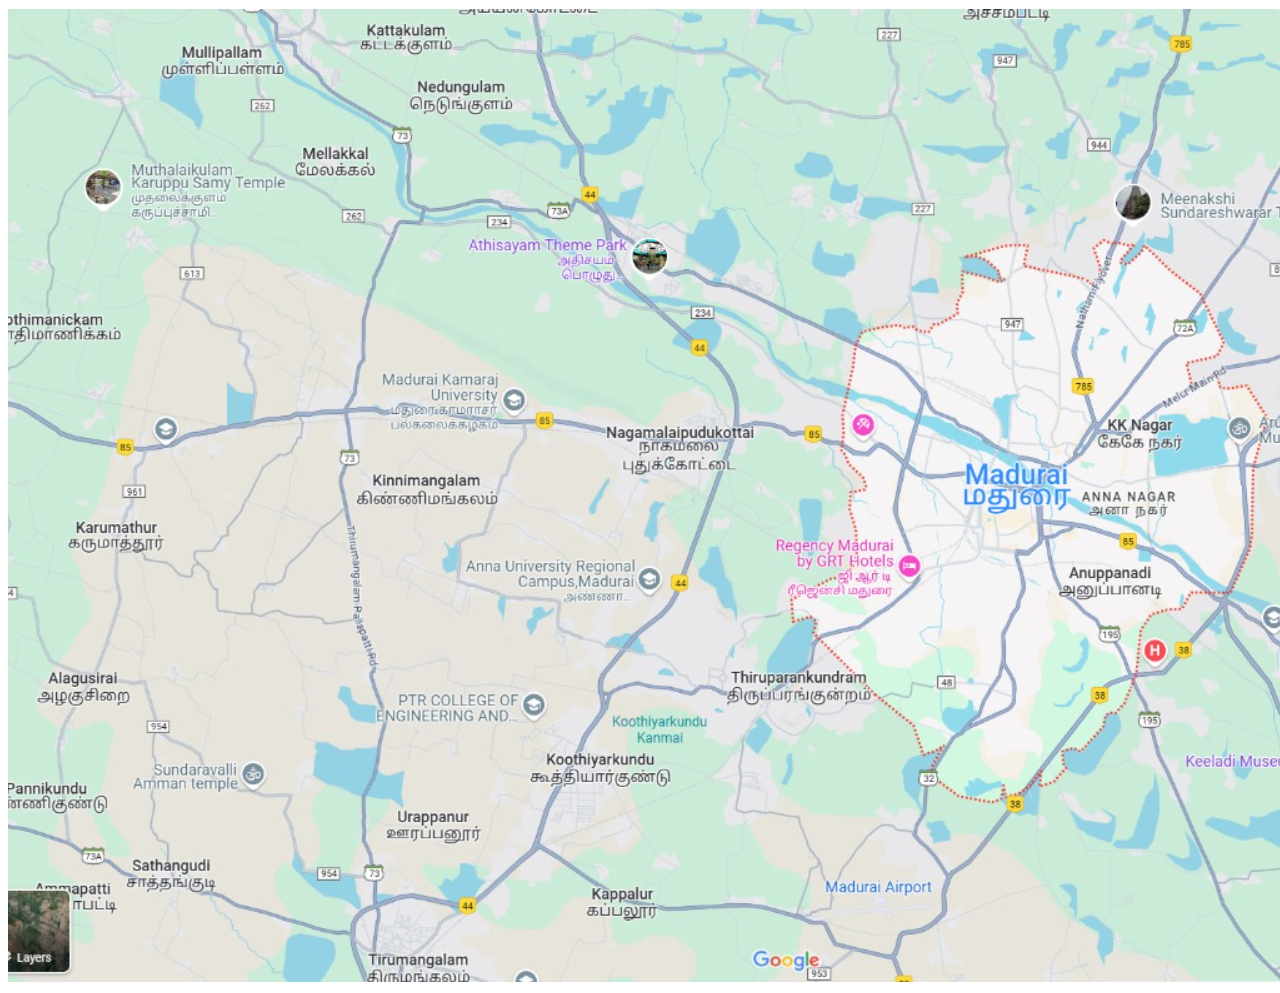
<file: website/hotelapp/static/index.html>
<html>
    <head>
        <style>
            body {
              background-repeat: no-repeat;
              background-attachment: fixed;
              background-size: cover;
              background-position: center;
            }
            </style>
    </head>
    <body> 
        <map name="image-map">    
         <area shape="circle" coords="1318,230,72" title="MEENAKSHI SUNDARESHWARAR TEMPLE"  alt="temple"  href="temple.html"  >

         <area shape="circle" coords="589,448,52"  title="KAMARAJAR UNIVERSITY" alt="university"  href="mku.html"  >

         <area shape="circle" coords="1531,879,59" title="KEELADI MUSEUM" alt="museum" href="museum.html"  >

         <area shape="circle" coords="1026,1014,71" title="AIRPORT" alt="airport" href="airport.html"  >

         <area shape="circle" coords="927,788,68" title="MURUGAN TEMPLE" alt="murugan"  href="murugan.html" >

         <area shape="circle" coords="737,659,65" title="ANNA UNIVERSITY" alt="anna"  href="aum.html"  >

        </map>
        <img src="map.png" usemap="#image-map" alt="Map"> 

    </body>
</html>
</file>
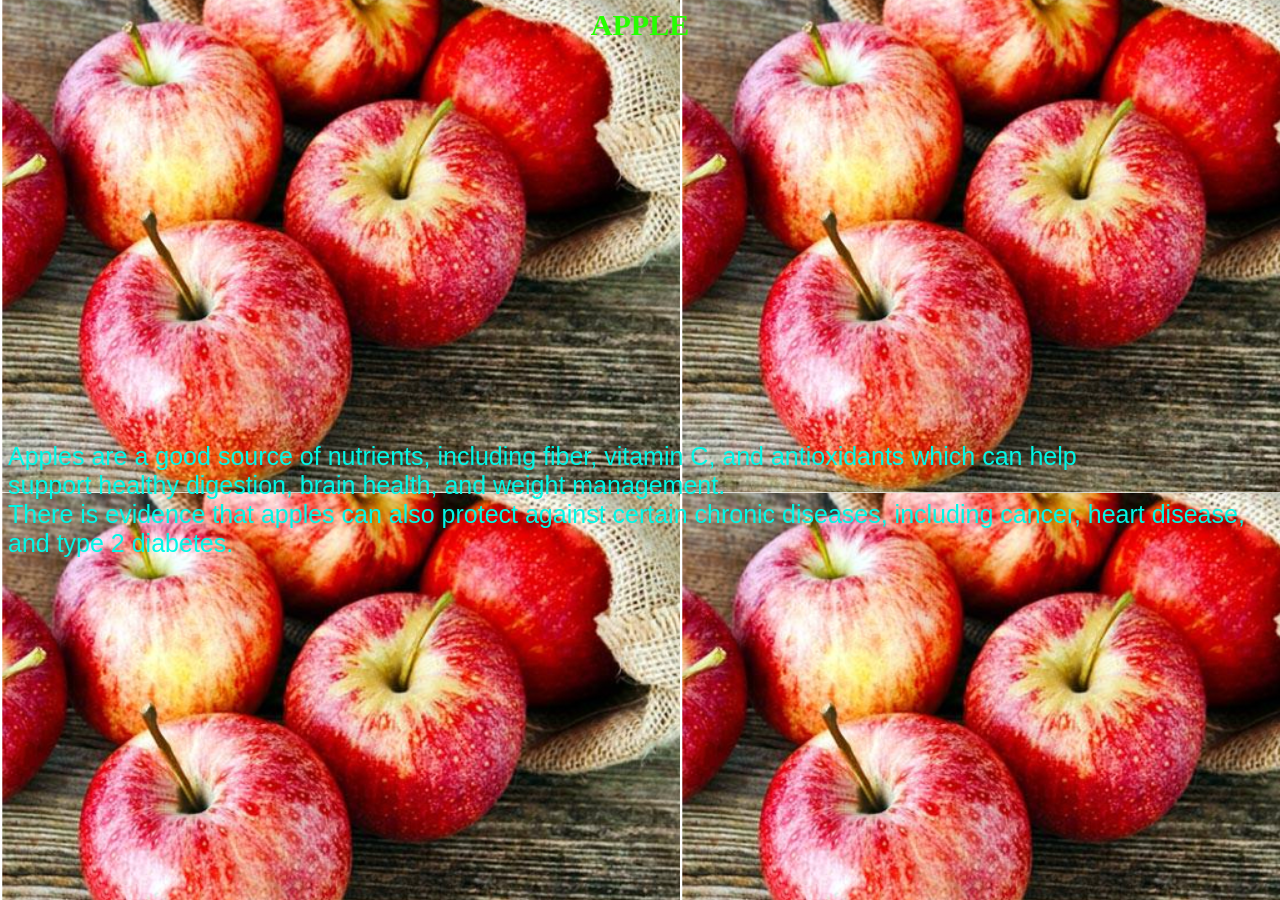
<file: imagemap/mapapp/static/apple.html>
<HTml> <head>
    <title>APPLE 🍎</title>
</head>

<body style="background-image: url(Screenshot\ 2024-10-20\ 105853.png);">
    
    <center><h1 style="color: rgb(38, 255, 0);font-size:30px;">APPLE</h1></center>

    <p style="color: rgb(0, 248, 231); font-family:Impact, Haettenschweiler, 'Arial Narrow Bold', sans-serif;
    font-size: 25px; margin-top: 400PX;">Apples are a good source of nutrients, including fiber, vitamin C, and antioxidants which can help <br>support healthy digestion, brain health, and weight management. <br> There is evidence that apples can also protect against certain chronic diseases, including cancer, heart disease, and type 2 diabetes.</p>
</body>

</HTml>
</file>
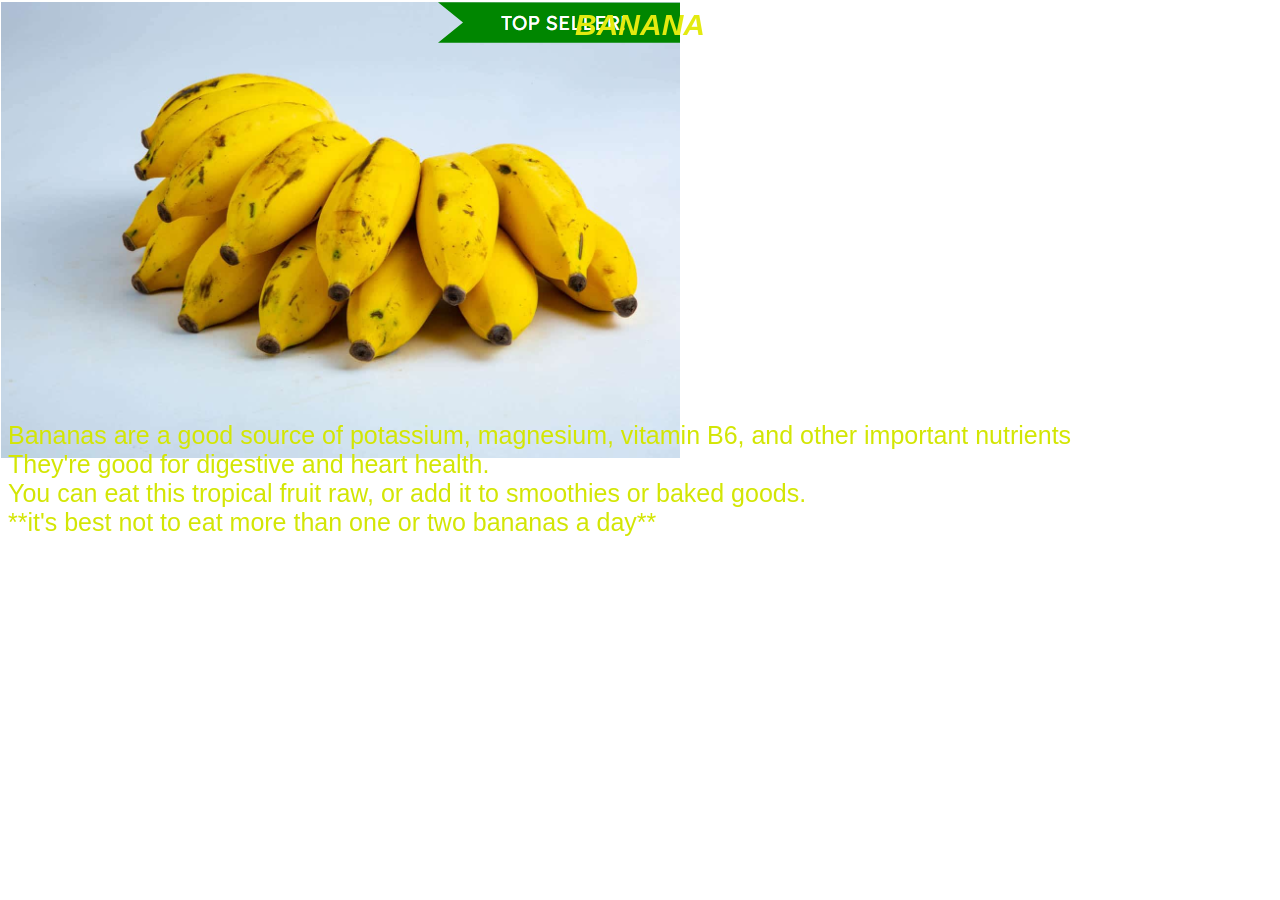
<file: imagemap/mapapp/static/banana.html>
<HTml> <head>
    <title>BANANA</title>
</head>

<body style="background-image: url(Screenshot\ 2024-10-20\ 142641.png);
       background-attachment: fixed;
       background-repeat: no-repeat;">
    
    <center><h1 style="color: rgb(227, 234, 16);font-size:30px; font-family: Verdana, Geneva, Tahoma, sans-serif; font-style: oblique;">BANANA</h1></center>

    <p style="color: rgb(211, 230, 4); font-family:Impact, Haettenschweiler, 'Arial Narrow Bold', sans-serif;
    font-size: 25px; margin-top: 400PX; margin-top: 30%;">Bananas are a good source of potassium, magnesium, vitamin B6, and other important nutrients <br> They're good for digestive and heart health. <br> You can eat this tropical fruit raw, or add it to smoothies or baked goods. 
    <br>  
    **it's best not to eat more than one or two bananas a day**


    </p>


</body>

</HTml>
</file>
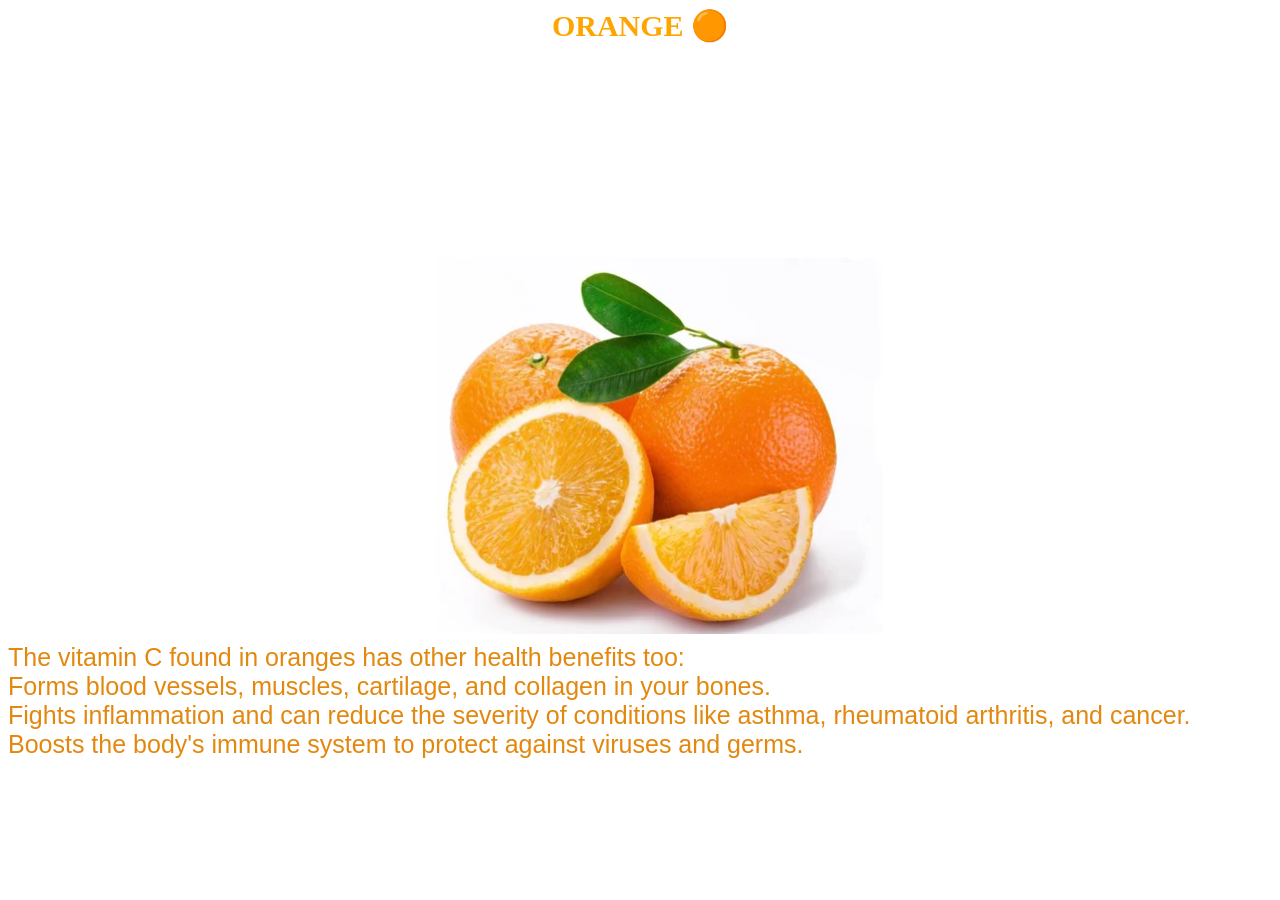
<file: imagemap/mapapp/static/orange.html>
<HTml> <head>
    <title>ORANGE</title>
</head>

<body style="background-image: url(Screenshot\ 2024-10-20\ 142719.png);
  background-repeat: no-repeat;
  background-position: center;
  background-attachment: fixed; ">
    
    <center> <h1 style="color: orange;font-size:30px; font-style: inherit;">ORANGE 🟠</h1> </center>

    <p style="color: rgb(227, 136, 15); font-family:Impact, Haettenschweiler, 'Arial Narrow Bold', sans-serif;
    font-size: 25px; margin-top: 600PX;">The vitamin C found in oranges has other health benefits too: <br>
Forms blood vessels, muscles, cartilage, and collagen in your bones. <br>
Fights inflammation and can reduce the severity of conditions like asthma, rheumatoid arthritis, and cancer. <br>
Boosts the body's immune system to protect against viruses and germs. </p>
    
</body>
</HTml>
</file>
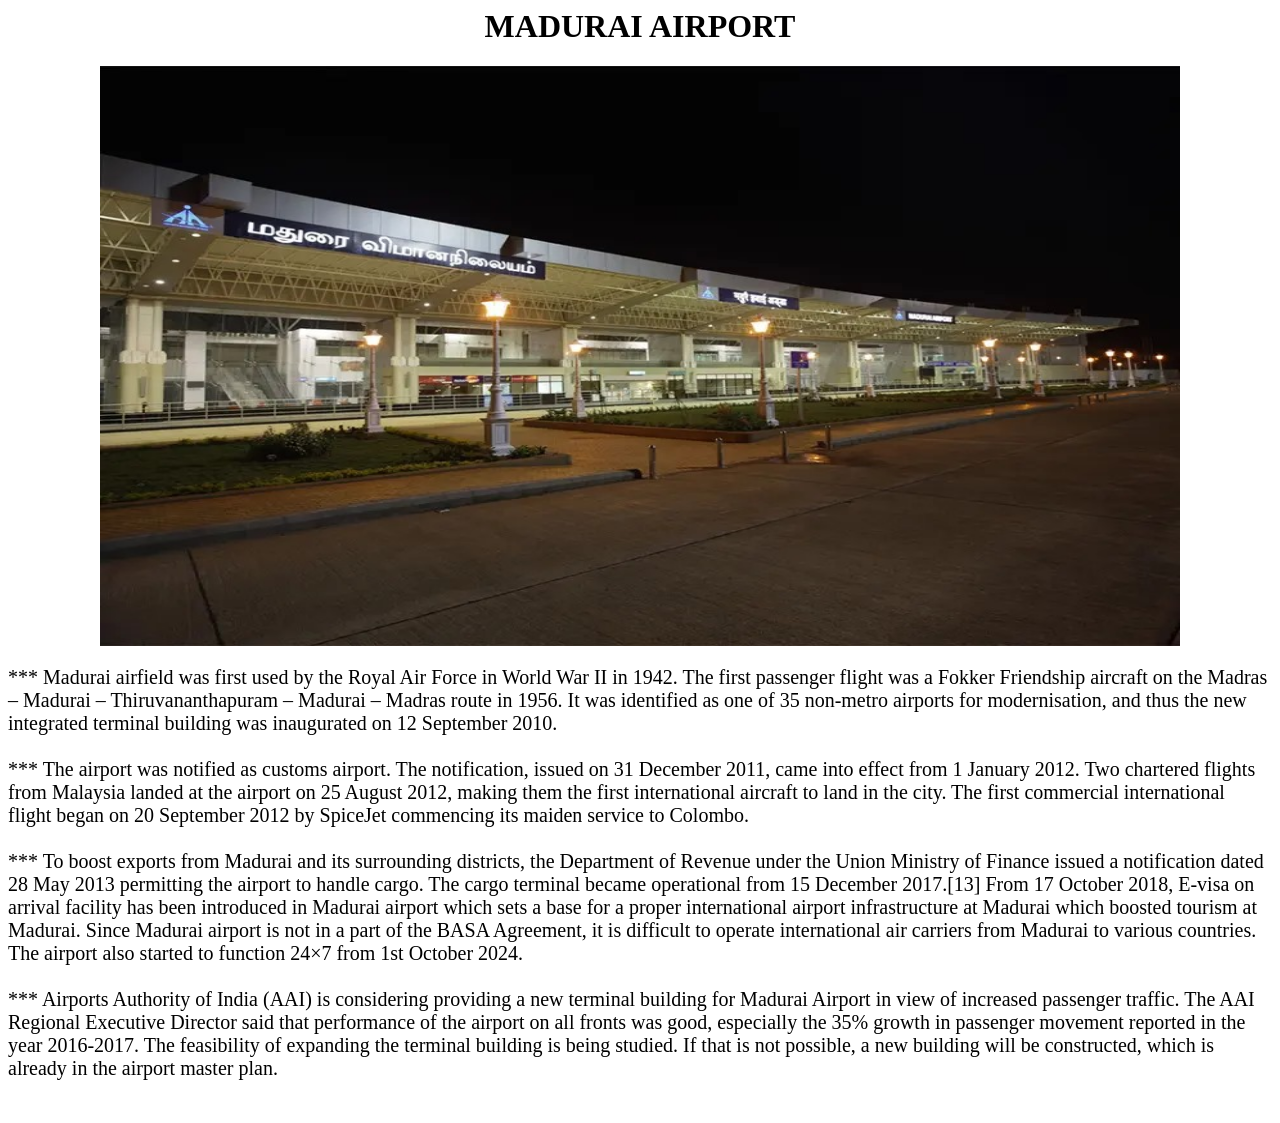
<file: website/hotelapp/static/airport.html>
<html>
    <head>

    </head>
    <body>
        <center ><h1 style="font-family: Kristen ITC;"><b>MADURAI AIRPORT</b></h1></center>
        <center><img src="IMG-20241213-WA0002.jpg"  width="1080px" height="580px"></center>
        <p style="font-size: 20px; font-family:'Sitka Display Semibold'; text-align: left;">
            *** Madurai airfield was first used by the Royal Air Force in World War II in 1942. 
            The first passenger flight was a Fokker Friendship aircraft on the Madras – Madurai – Thiruvananthapuram – Madurai – Madras route in 1956.
            It was identified as one of 35 non-metro airports for modernisation, and thus the new integrated terminal building was inaugurated on 12 September 2010.<br><br>
            
            *** The airport was notified as customs airport. The notification, issued on 31 December 2011, came into effect from 1 January 2012. 
            Two chartered flights from Malaysia landed at the airport on 25 August 2012, making them the first international aircraft to land in the city. 
            The first commercial international flight began on 20 September 2012 by SpiceJet commencing its maiden service to Colombo.<br><br>
            
            *** To boost exports from Madurai and its surrounding districts, the Department of Revenue under the Union Ministry of Finance issued a notification dated 28 May 2013 permitting the airport to handle cargo. 
            The cargo terminal became operational from 15 December 2017.[13] From 17 October 2018, E-visa on arrival facility has been introduced in Madurai airport which sets a base for a proper international airport infrastructure at Madurai which boosted tourism at Madurai. 
            Since Madurai airport is not in a part of the BASA Agreement, it is difficult to operate international air carriers from Madurai to various countries. 
            The airport also started to function 24×7 from 1st October 2024.<br><br>

            *** Airports Authority of India (AAI) is considering providing a new terminal building for Madurai Airport in view of increased passenger traffic.
            The AAI Regional Executive Director said that performance of the airport on all fronts was good, especially the 35% growth in passenger movement reported in the year 2016-2017. 
            The feasibility of expanding the terminal building is being studied. If that is not possible, a new building will be constructed, which is already in the airport master plan.<br><br>
        </p>
        
    </body>
</html>
</file>
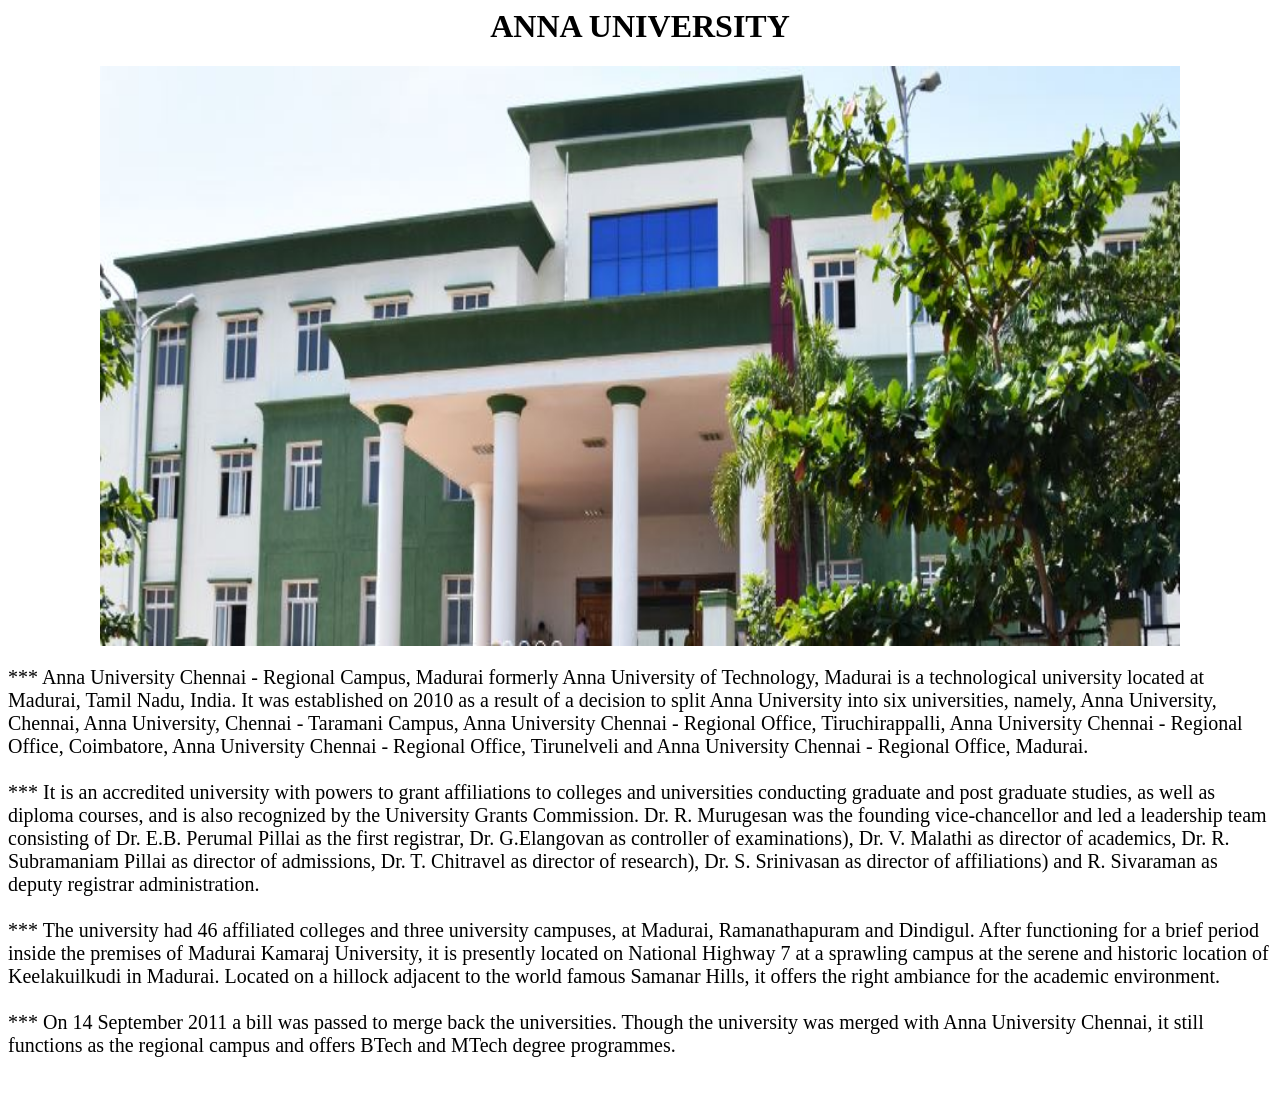
<file: website/hotelapp/static/aum.html>
<html>
    <head>

    </head>
    <body>
        <center ><h1 style="font-family: Kristen ITC;"><b>ANNA UNIVERSITY</b></h1></center>
        <center><img src="IMG-20241213-WA0003.jpg"  width="1080px" height="580px"></center>
        <p style="font-size: 20px; font-family:'Sitka Display Semibold'; text-align: left;">
            *** Anna University Chennai - Regional Campus, Madurai formerly Anna University of Technology, Madurai is a technological university located at Madurai, Tamil Nadu, India. 
            It was established on 2010 as a result of a decision to split Anna University into six universities, namely, Anna University, Chennai, Anna University, Chennai - Taramani Campus, Anna University Chennai - Regional Office, Tiruchirappalli,
             Anna University Chennai - Regional Office, Coimbatore, Anna University Chennai - Regional Office, Tirunelveli and Anna University Chennai - Regional Office, Madurai.<br><br>
           
            *** It is an accredited university with powers to grant affiliations to colleges and universities conducting graduate and post graduate studies, as well as diploma courses, and is also recognized by the University Grants Commission.
            Dr. R. Murugesan was the founding vice-chancellor and led a leadership team consisting of Dr. E.B. Perumal Pillai as the first registrar, Dr. G.Elangovan as controller of examinations), Dr. V. Malathi as director of academics, 
            Dr. R. Subramaniam Pillai as director of admissions, Dr. T. Chitravel as director of research), Dr. S. Srinivasan as director of affiliations) and R. Sivaraman as deputy registrar administration.<br><br>
            
            *** The university had 46 affiliated colleges and three university campuses, at Madurai, Ramanathapuram and Dindigul.
            After functioning for a brief period inside the premises of Madurai Kamaraj University, it is presently located on National Highway 7 at a sprawling campus at the serene and historic location of Keelakuilkudi in Madurai. 
            Located on a hillock adjacent to the world famous Samanar Hills, it offers the right ambiance for the academic environment.<br><br>
            
            *** On 14 September 2011 a bill was passed to merge back the universities. Though the university was merged with Anna University Chennai, it still functions as the regional campus and offers BTech and MTech degree programmes.<br><br>
        </p>
        
    </body>
</html>
</file>
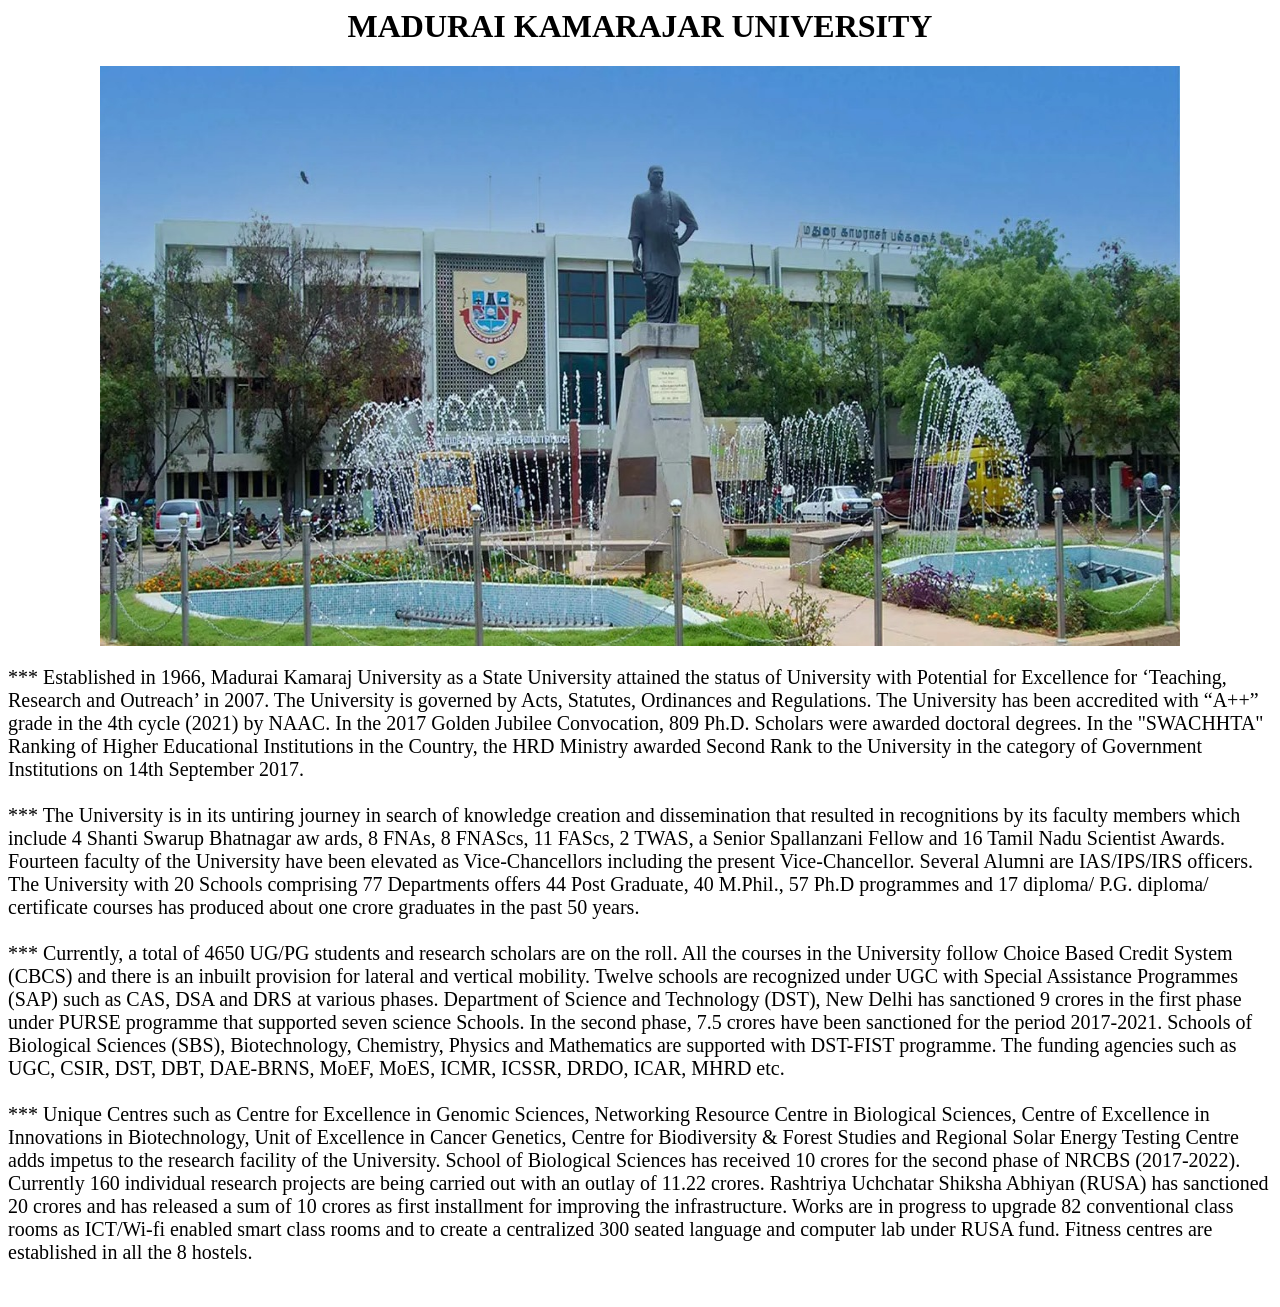
<file: website/hotelapp/static/mku.html>
<html>
    <head>

    </head>
    <body>
        <center ><h1 style="font-family: Kristen ITC;"><b>MADURAI KAMARAJAR UNIVERSITY</b></h1></center>
        <center><img src="WhatsApp Image 2024-12-13 at 20.24.48_6c87be00.jpg"  width="1080px" height="580px"></center>
        <p style="font-size: 20px; font-family:'Sitka Display Semibold'; text-align: left;">
            *** Established in 1966, Madurai Kamaraj University as a State University attained the status of University with Potential for Excellence for ‘Teaching, Research and Outreach’ in 2007. 
            The University is governed by Acts, Statutes, Ordinances and Regulations. 
            The University has been accredited with “A++” grade in the 4th cycle (2021) by NAAC.
            In the 2017 Golden Jubilee Convocation, 809 Ph.D. Scholars were awarded doctoral degrees.
            In the "SWACHHTA" Ranking of Higher Educational Institutions in the Country, the HRD Ministry awarded Second Rank to the University in the category of Government Institutions on 14th September 2017.<br><br>

            *** The University is in its untiring journey in search of knowledge creation and dissemination that resulted in recognitions by its faculty members which include 4 Shanti Swarup Bhatnagar aw ards, 8 FNAs, 8 FNAScs, 11 FAScs, 2 TWAS, a Senior Spallanzani Fellow and 16 Tamil Nadu Scientist Awards.
            Fourteen faculty of the University have been elevated as Vice-Chancellors including the present Vice-Chancellor.
            Several Alumni are IAS/IPS/IRS officers.
            The University with 20 Schools comprising 77 Departments offers 44 Post Graduate, 40 M.Phil., 57 Ph.D programmes and 17 diploma/ P.G. diploma/ certificate courses has produced about one crore graduates in the past 50 years.<br><br>

            *** Currently, a total of 4650 UG/PG students and research scholars are on the roll. All the courses in the University follow Choice Based Credit System (CBCS) and there is an inbuilt provision for lateral and vertical mobility.
            Twelve schools are recognized under UGC with Special Assistance Programmes (SAP) such as CAS, DSA and DRS at various phases. Department of Science and Technology (DST), New Delhi has sanctioned 9 crores in the first phase under PURSE programme that supported seven science Schools. 
            In the second phase, 7.5 crores have been sanctioned for the period 2017-2021. Schools of Biological Sciences (SBS), Biotechnology, Chemistry, Physics and Mathematics are supported with DST-FIST programme. The funding agencies such as UGC, CSIR, DST, DBT, DAE-BRNS, MoEF, MoES, ICMR, ICSSR, DRDO, ICAR, MHRD etc.<br><br>
   
            *** Unique Centres such as Centre for Excellence in Genomic Sciences, Networking Resource Centre in Biological Sciences, Centre of Excellence in Innovations in Biotechnology, Unit of Excellence in Cancer Genetics, Centre for Biodiversity & Forest Studies and Regional Solar Energy Testing Centre adds impetus to the research facility of the University.
            School of Biological Sciences has received 10 crores for the second phase of NRCBS (2017-2022). Currently 160 individual research projects are being carried out with an outlay of 11.22 crores. Rashtriya Uchchatar Shiksha Abhiyan (RUSA) has sanctioned 20 crores and has released a sum of 10 crores as first installment for improving the infrastructure.
            Works are in progress to upgrade 82 conventional class rooms as ICT/Wi-fi enabled smart class rooms and to create a centralized 300 seated language and computer lab under RUSA fund. Fitness centres are established in all the 8 hostels.<br><br>
            
        </p>
        
    </body>
</html>
</file>
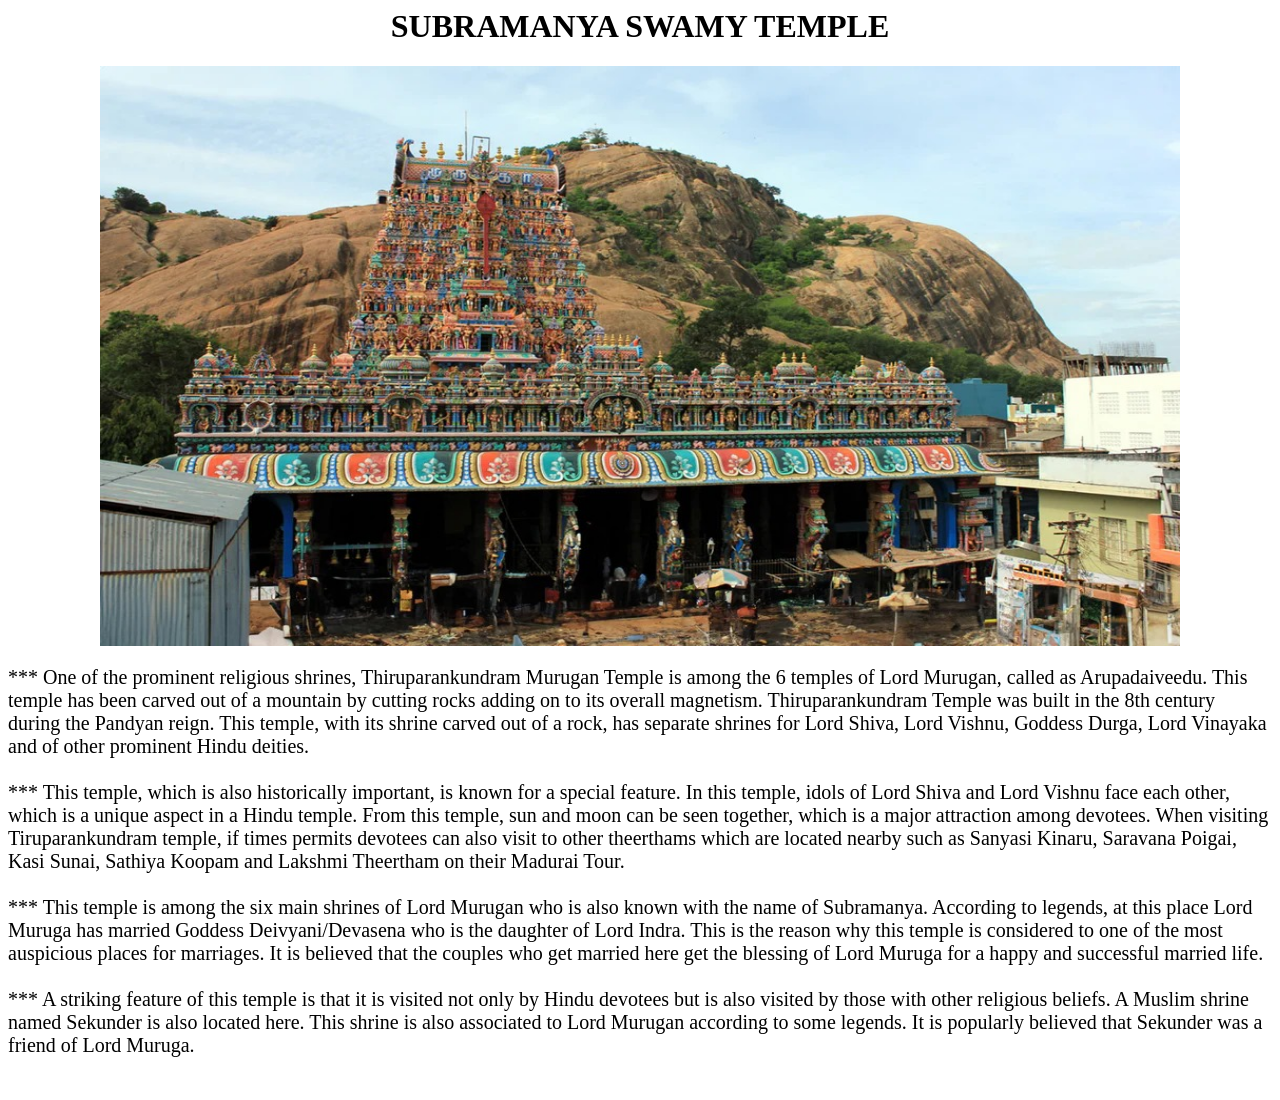
<file: website/hotelapp/static/murugan.html>
<html>
    <head>

    </head>
    <body>
        <center ><h1 style="font-family: Kristen ITC;"><b>SUBRAMANYA SWAMY TEMPLE</b></h1></center>
        <center><img src="IMG-20241213-WA0005.jpg"  width="1080px" height="580px"></center>
        <p style="font-size: 20px; font-family:'Sitka Display Semibold'; text-align: left;">
            *** One of the prominent religious shrines, Thiruparankundram Murugan Temple is among the 6 temples of Lord Murugan, called as Arupadaiveedu. 
            This temple has been carved out of a mountain by cutting rocks adding on to its overall magnetism.
            Thiruparankundram Temple was built in the 8th century during the Pandyan reign.
            This temple, with its shrine carved out of a rock, has separate shrines for Lord Shiva, Lord Vishnu, Goddess Durga, Lord Vinayaka and of other prominent Hindu deities.  <br><br>
         
            *** This temple, which is also historically important, is known for a special feature. In this temple, idols of Lord Shiva and Lord Vishnu face each other, which is a unique aspect in a Hindu temple. 
            From this temple, sun and moon can be seen together, which is a major attraction among devotees.
            When visiting Tiruparankundram temple, if times permits devotees can also visit to other theerthams which are located nearby such as Sanyasi Kinaru, Saravana Poigai, Kasi Sunai, Sathiya Koopam and
             Lakshmi Theertham on their Madurai Tour.<br><br>

            *** This temple is among the six main shrines of Lord Murugan who is also known with the name of Subramanya. 
            According to legends, at this place Lord Muruga has married Goddess Deivyani/Devasena who is the daughter of Lord Indra. 
            This is the reason why this temple is considered to one of the most auspicious places for marriages. 
            It is believed that the couples who get married here get the blessing of Lord Muruga for a happy and successful married life.<br><br>

            *** A striking feature of this temple is that it is visited not only by Hindu devotees but is also visited by those with other religious beliefs. 
            A Muslim shrine named Sekunder is also located here. This shrine is also associated to Lord Murugan according to some legends. 
            It is popularly believed that Sekunder was a friend of Lord Muruga.<br><br>
        </p>
        
    </body>
</html>
</file>
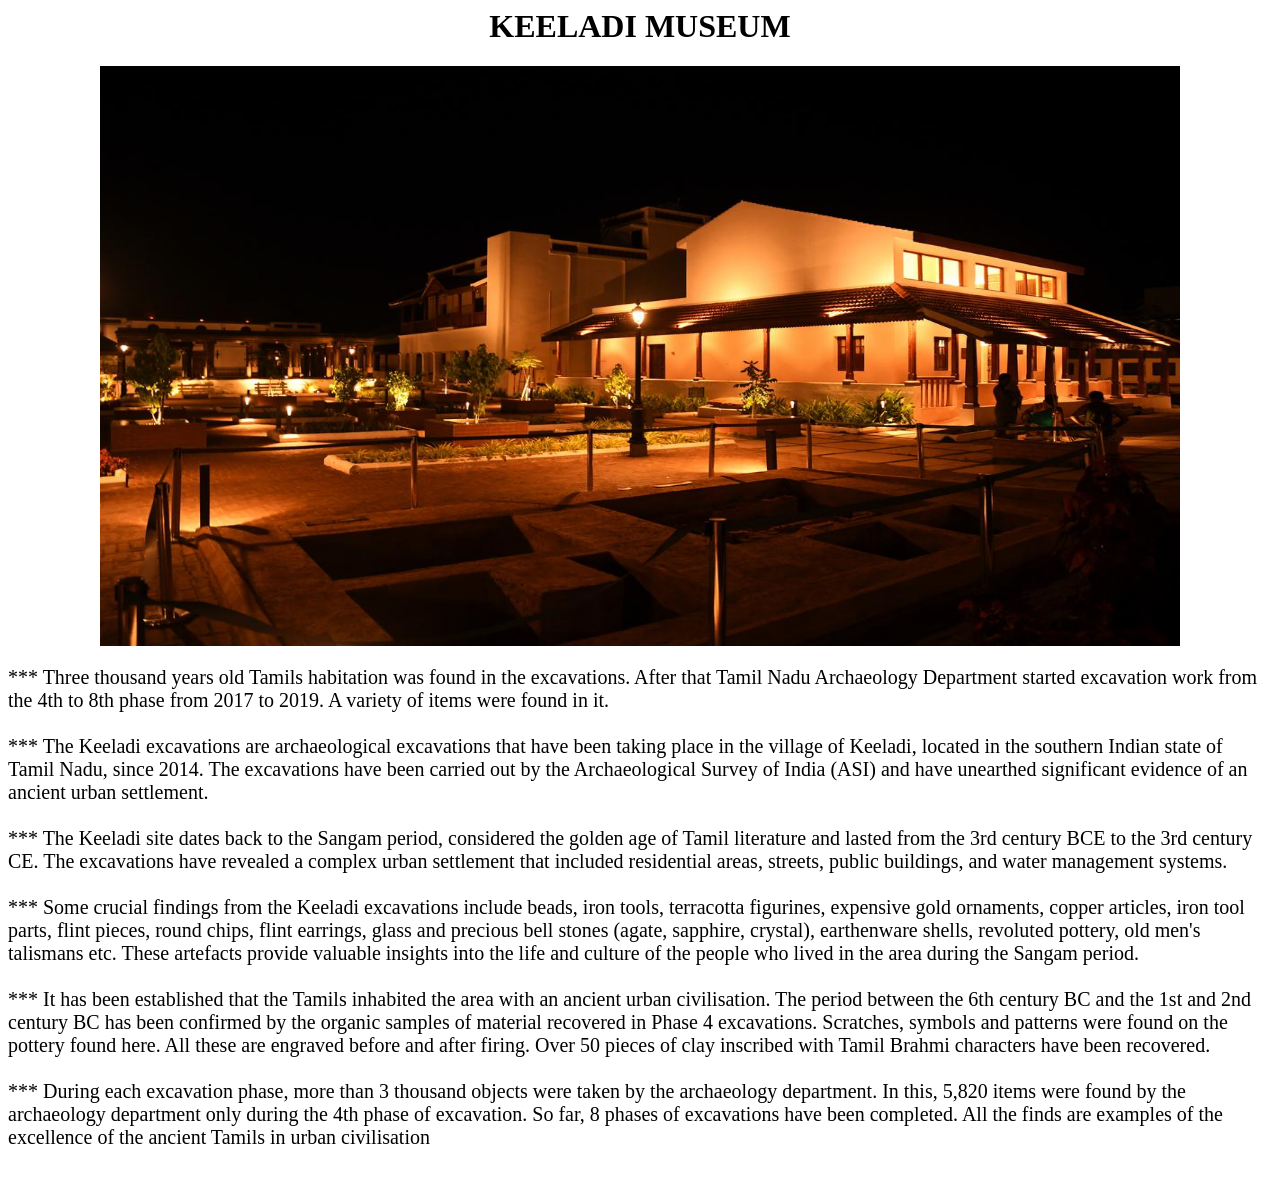
<file: website/hotelapp/static/museum.html>
<html>
    <head>

    </head>
    <body>
        <center ><h1 style="font-family: Kristen ITC;"><b>KEELADI MUSEUM</b></h1></center>
        <center><img src="IMG-20241213-WA0004.jpg"  width="1080px" height="580px"></center>
        <p style="font-size: 20px; font-family:'Sitka Display Semibold'; text-align: left;">
            *** Three thousand years old Tamils habitation was found in the excavations.
            After that Tamil Nadu Archaeology Department started excavation work from the 4th to 8th phase from 2017 to 2019. 
            A variety of items were found in it.<br><br>

            *** The Keeladi excavations are archaeological excavations that have been taking place in the village of Keeladi, located in the southern Indian state of Tamil Nadu, since 2014. 
            The excavations have been carried out by the Archaeological Survey of India (ASI) and have unearthed significant evidence of an ancient urban settlement.<br><br>

            *** The Keeladi site dates back to the Sangam period, considered the golden age of Tamil literature and lasted from the 3rd century BCE to the 3rd century CE. 
            The excavations have revealed a complex urban settlement that included residential areas, streets, public buildings, and water management systems.<br><br>

            *** Some crucial findings from the Keeladi excavations include beads, iron tools, terracotta figurines, expensive gold ornaments, copper articles, iron tool parts, flint pieces, round chips, flint earrings,
             glass and precious bell stones (agate, sapphire, crystal), earthenware shells, revoluted pottery, old men's talismans etc. 
            These artefacts provide valuable insights into the life and culture of the people who lived in the area during the Sangam period. <br><br>

            *** It has been established that the Tamils inhabited the area with an ancient urban civilisation. 
            The period between the 6th century BC and the 1st and 2nd century BC has been confirmed by the organic samples of material recovered in Phase 4 excavations.
            Scratches, symbols and patterns were found on the pottery found here. All these are engraved before and after firing. 
            Over 50 pieces of clay inscribed with Tamil Brahmi characters have been recovered.<br><br>

            *** During each excavation phase, more than 3 thousand objects were taken by the archaeology department. 
            In this, 5,820 items were found by the archaeology department only during the 4th phase of excavation. So far, 8 phases of excavations have been completed. 
            All the finds are examples of the excellence of the ancient Tamils in urban civilisation<br><br>
        </p>
        
    </body>
</html>
</file>
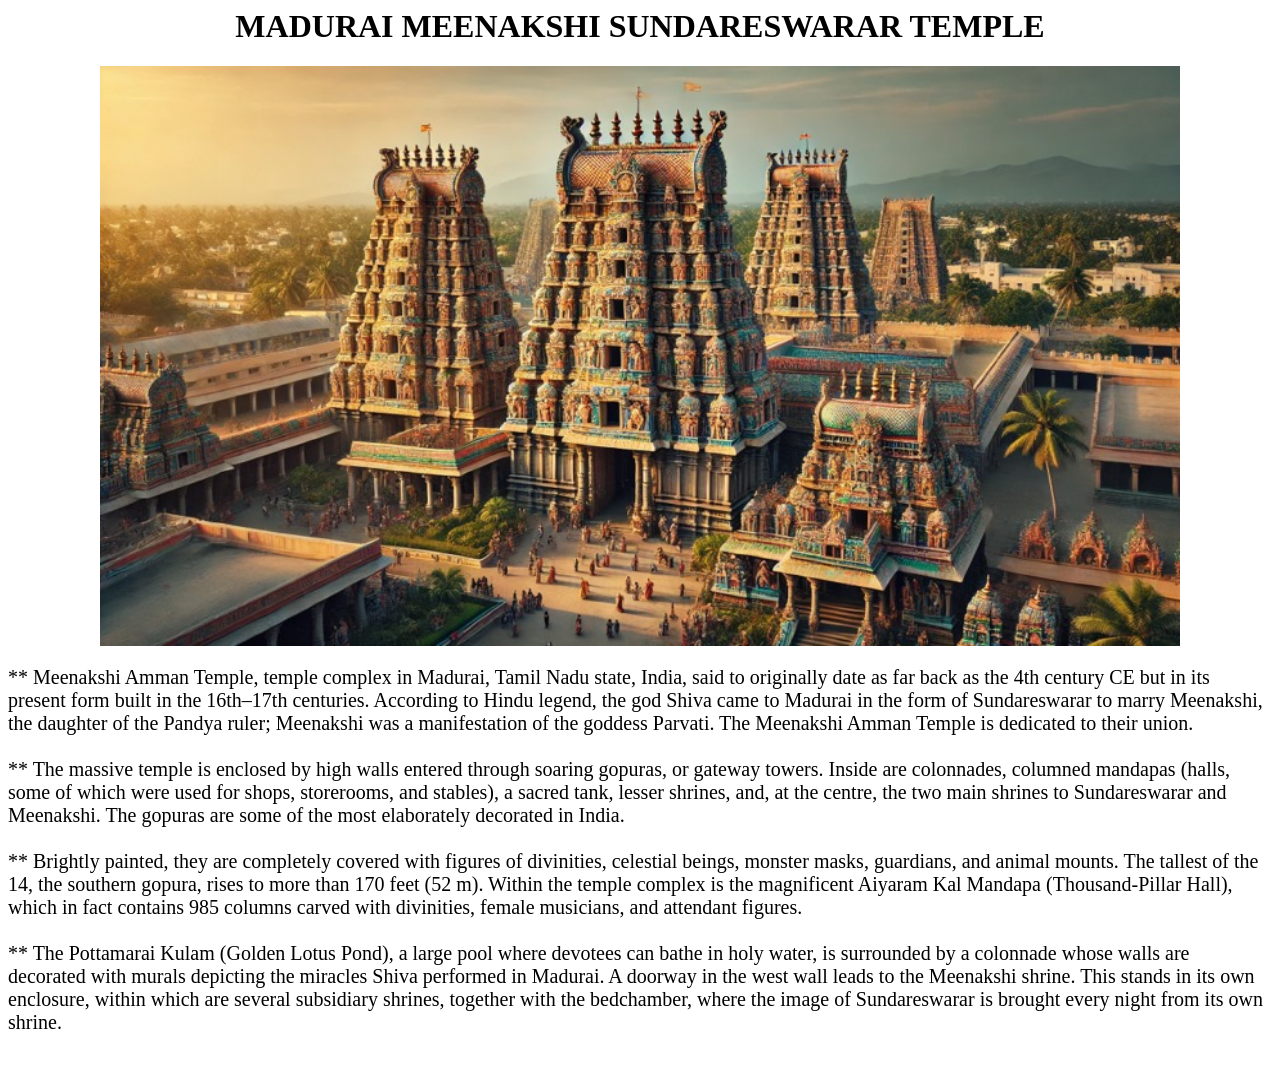
<file: website/hotelapp/static/temple.html>
<html>
    <head>

    </head>
    <body>
        <center ><h1 style="font-family: Kristen ITC;"><b>MADURAI MEENAKSHI SUNDARESWARAR TEMPLE</b></h1></center>
        <center><img src="WhatsApp Image 2024-12-12 at 23.10.50_8ca3be8c.jpg"  width="1080px" height="580px"></center>
        <p style="font-size: 20px; font-family:'Sitka Display Semibold'; text-align: left;">
             **  Meenakshi Amman Temple, temple complex in Madurai, Tamil Nadu state, India, said to originally date as far back as the 4th century CE but in its present form built in the 16th–17th centuries.
               According to Hindu legend, the god Shiva came to Madurai in the form of Sundareswarar to marry Meenakshi, the daughter of the Pandya ruler; Meenakshi was a manifestation of the goddess Parvati.
               The Meenakshi Amman Temple is dedicated to their union. <br><br>
            **   The massive temple is enclosed by high walls entered through soaring gopuras, or gateway towers.
               Inside are colonnades, columned mandapas (halls, some of which were used for shops, storerooms, and stables), a sacred tank, lesser shrines, and, at the centre, the two main shrines to Sundareswarar and Meenakshi. 
               The gopuras are some of the most elaborately decorated in India. <br><br>
             **  Brightly painted, they are completely covered with figures of divinities, celestial beings, monster masks, guardians, and animal mounts. The tallest of the 14, the southern gopura, rises to more than 170 feet (52 m).
               Within the temple complex is the magnificent Aiyaram Kal Mandapa (Thousand-Pillar Hall), which in fact contains 985 columns carved with divinities, female musicians, and attendant figures.<br><br>
             **  The Pottamarai Kulam (Golden Lotus Pond), a large pool where devotees can bathe in holy water, is surrounded by a colonnade whose walls are decorated with murals depicting the miracles Shiva performed in Madurai.
               A doorway in the west wall leads to the Meenakshi shrine. This stands in its own enclosure, within which are several subsidiary shrines, together with the bedchamber, where the image of Sundareswarar is brought every night from its own shrine.<br><br>
        </p>
        
    </body>
</html>
</file>
